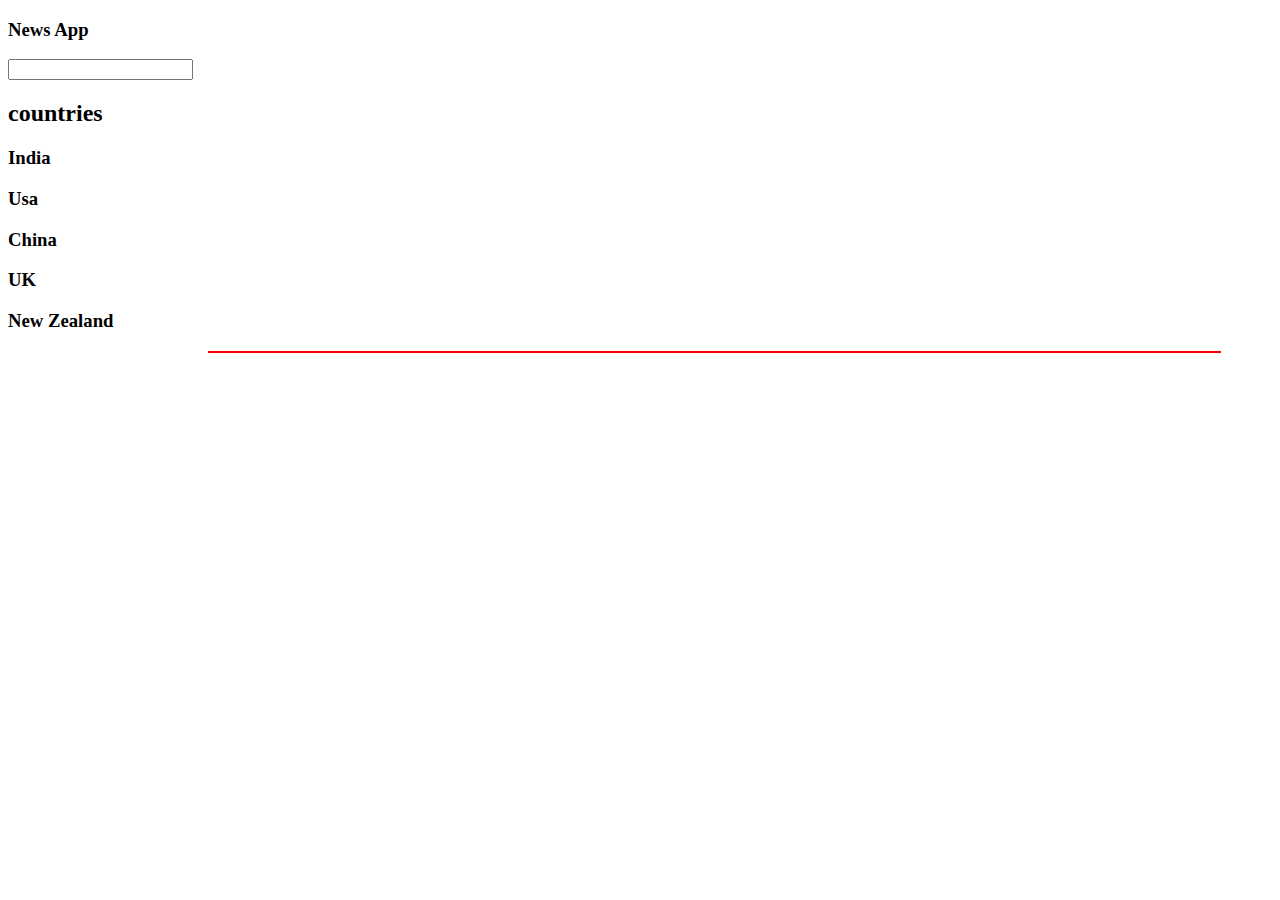
<file: index.html>
<!DOCTYPE html>
<html lang="en">
  <head>
    <meta charset="UTF-8" />
    <meta http-equiv="X-UA-Compatible" content="IE=edge" />
    <meta name="viewport" content="width=device-width, initial-scale=1.0" />
    <title>News App</title>
    <style>
        #results{

width:80%;
margin-left: 200px;
border: 1px solid red;
}

.news{
  height: 150px;
  width: 80%;
  margin-bottom: 50px;
  border: 1px solid red;
}     
#img{
  height: 150px;
  width: 200px;
}
    </style>
  </head>
  <body>
    <!-- Give Navbar with id "navbar"  -->
    <!-- Navbar will have input with id search_input and a link to home page i.e. index.html -->
    <!-- Sidebar will have id "sidebar"  -->
    <!-- Give link to top headlines of countries in sidebar with id as their country codes 
    india :- in
    china :- ch
    usa :- us
    uk : uk
    Newzeland :- nz -->

    <!-- Append results inside div with id "results"  -->
    <!-- News divs will have class "news"  -->



<div id="navbar"></div>

<div id="sidebar">
<h2>countries</h2>
<h3 id="in">India</h3>
<h3 id="us">Usa</h3>
<h3 id="ch">China</h3>
<h3 id="uk">UK</h3>
<h3 id="nz">New Zealand</h3>

</div>


<div id="results"></div>

  </body>
</html>

<script src="./scripts/index.js" type="module"></script>
</file>
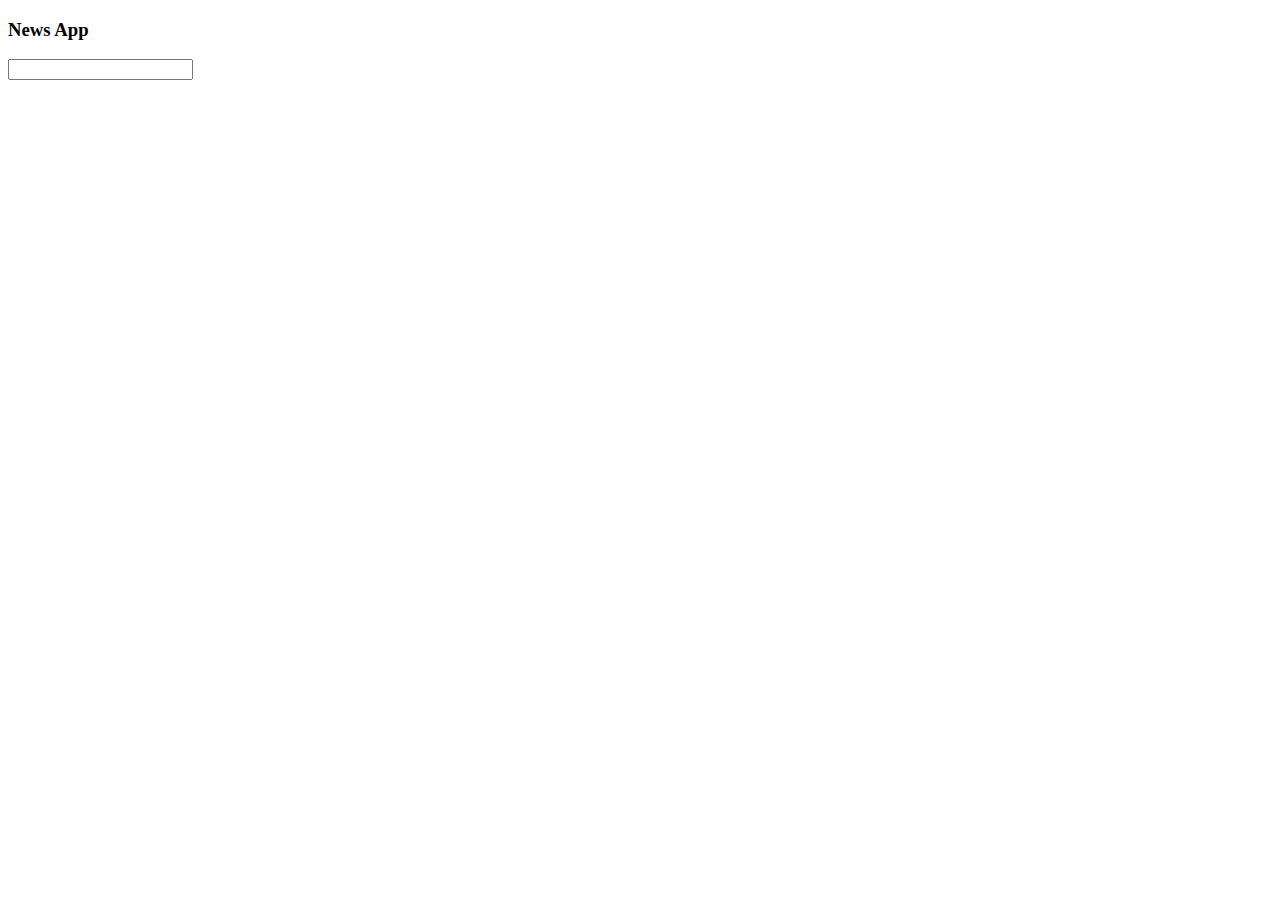
<file: news.html>
<!DOCTYPE html>
<html lang="en">
  <head>
    <meta charset="UTF-8" />
    <meta http-equiv="X-UA-Compatible" content="IE=edge" />
    <meta name="viewport" content="width=device-width, initial-scale=1.0" />
    <title>Detailed news</title>
   <link rel="stylesheet" href="./styles/index.css">
  </head>
  <body>
    <!-- Same navbar with same functionality  -->
    <!-- Append detailed news in div with id "detailed_news"  -->
<div id="navbar">

</div>


<div id="detailed_news"></div>
  </body>
</html>

<script src="./scripts/news.js" type="module"></script>
</file>
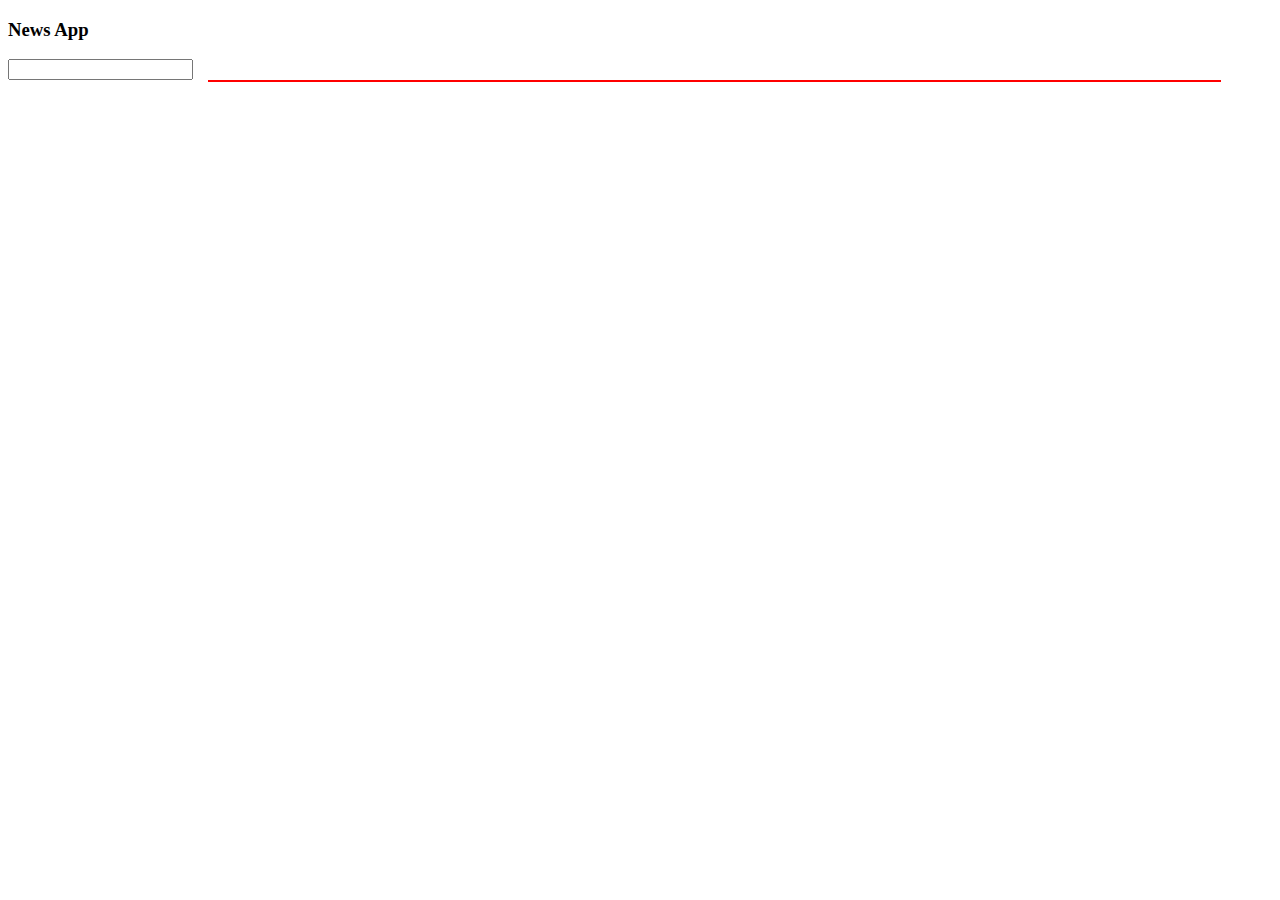
<file: search.html>
<!DOCTYPE html>
<html lang="en">
  <head>
    <meta charset="UTF-8" />
    <meta http-equiv="X-UA-Compatible" content="IE=edge" />
    <meta name="viewport" content="width=device-width, initial-scale=1.0" />
    <title>Search results</title>
    <link rel="stylesheet" href="./styles/index.css">
  </head>
  <body>
    <!-- Same navbar with same functionality  -->

    <!-- Append results inside div with id "results"  -->
    <!-- News divs will have class "news"  -->
    <div id="navbar"></div>
    <div id="results"></div>

  </body>
</html>

<script src="./scripts/search.js" type="module"></script>
</file>
<file: styles/index.css>
#results{

    width:80%;
    margin-left: 200px;
    border: 1px solid red;
    }
    
    .news{
      height: 150px;
      width: 80%;
      margin-bottom: 50px;
      border: 1px solid red;
    }     
    #img{
      height: 150px;
      width: 200px;
    }
</file>
